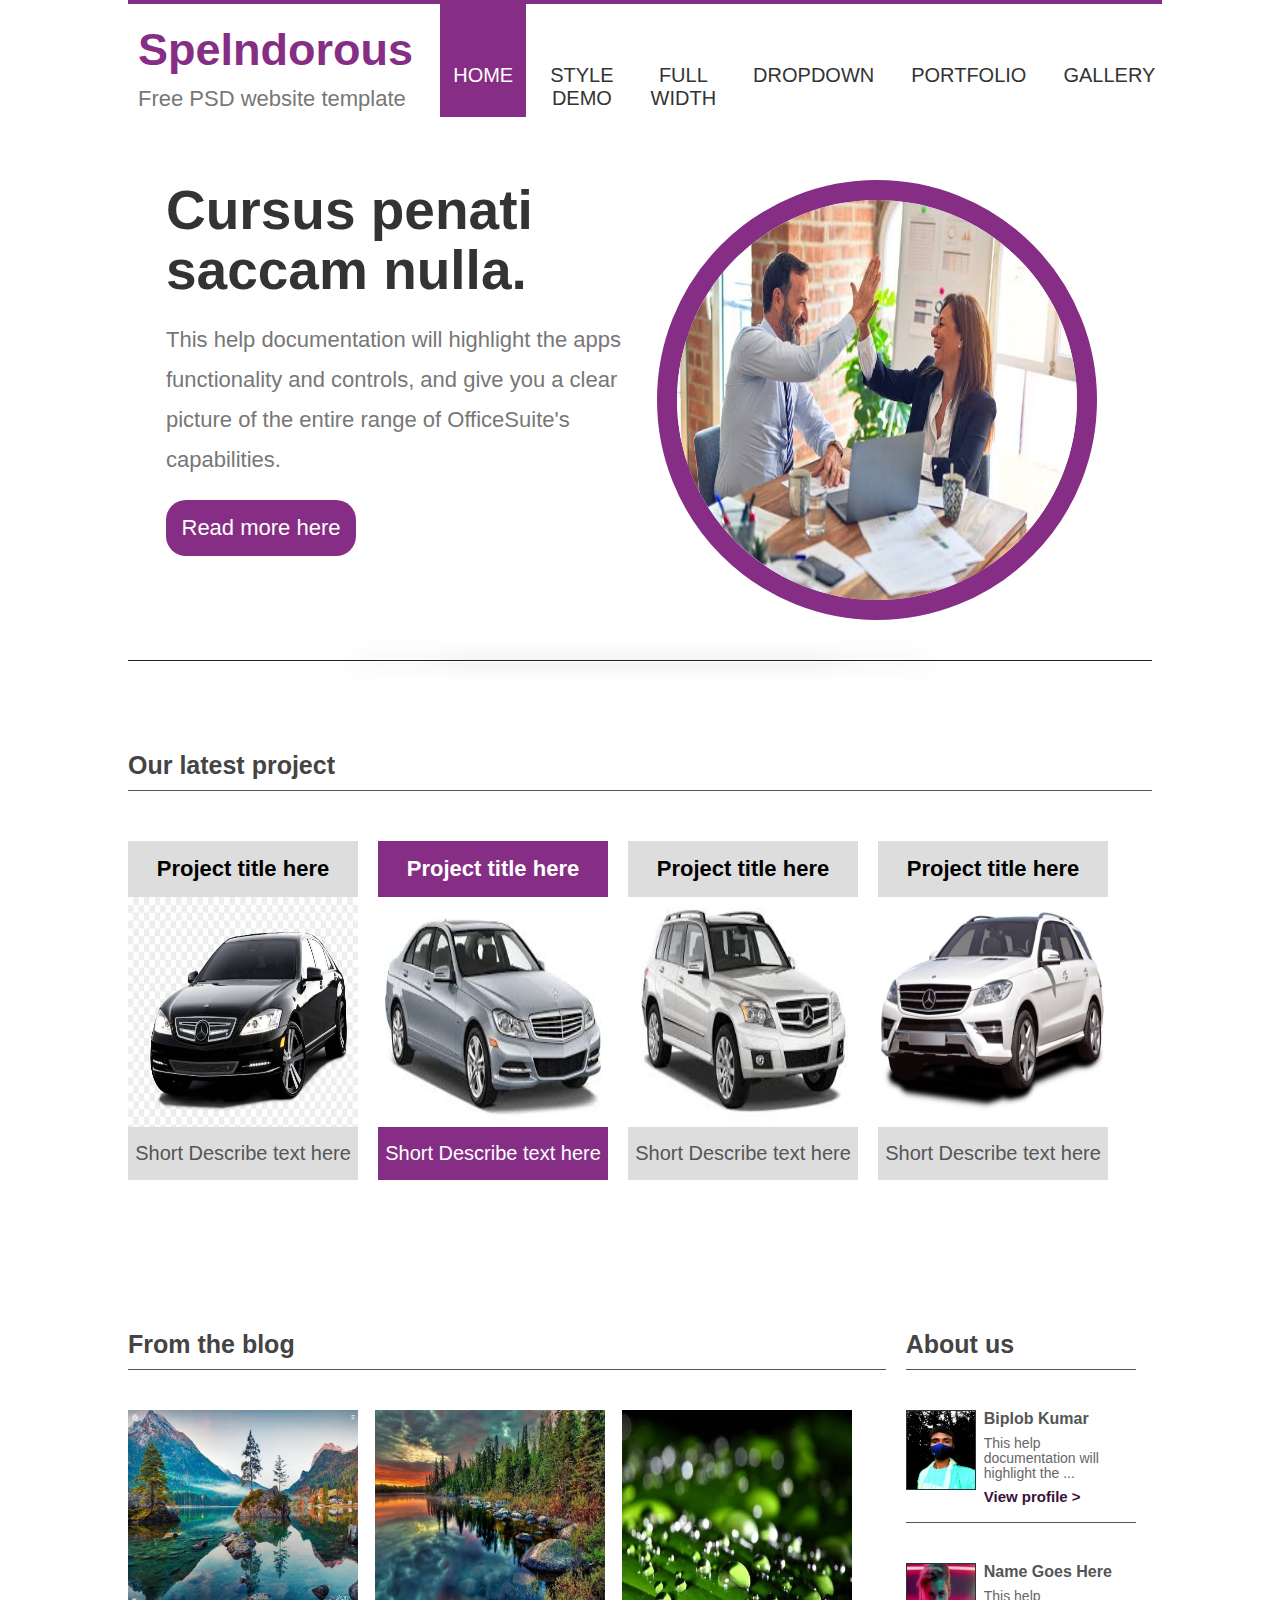
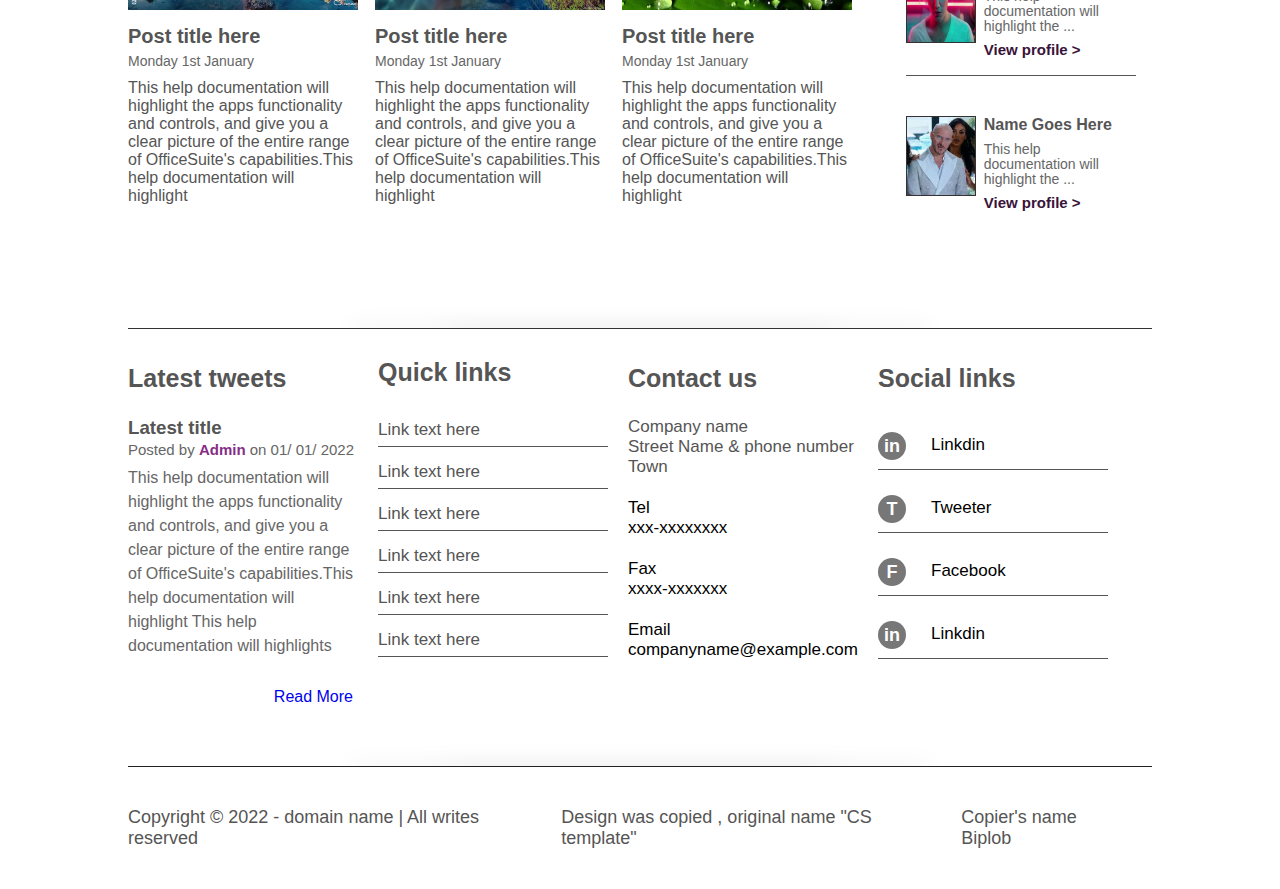
<file: index.html>
<!DOCTYPE html>
<html>
<head>
<meta name="viewport" content="width=device-width, initial-scale=1.0">
<link rel="stylesheet" href="css/homeStyle
.css" type="text/css" >
<link rel="icon" href="images/titleLogo.png" >
<link href="css/responsive/homeResponsive.css" rel="stylesheet">
<title>CS clone</title>
<script src="https://code.jquery.com/jquery-3.6.0.js" integrity="sha256-H+K7U5CnXl1h5ywQfKtSj8PCmoN9aaq30gDh27Xc0jk=" crossorigin="anonymous"></script>
	</head>
<body>

<header id="menu_name" >

<div class="container">

	<div class="wrapMenuName" >
	<div class="name" >
	
	<h1>Spelndorous</h1>
	<p>Free PSD website template</p>
	
	</div>
	<div class="mobileBtnMenu" >
	<button>☰</button>
	</div>
	<div class="menuBar" >
	<ul>
	<li><a class="home"  href="#">HOME</a></li>
	<li><a href="#">STYLE DEMO</a></li>
	<li><a href="#">FULL WIDTH</a></li>
	<li><a href="#">DROPDOWN</a></li>
	<li><a href="#">PORTFOLIO</a></li>
	<li><a href="#">GALLERY</a></li>
	</ul>
	
	</div>
	
	
	</div>

</div>

</header>
<section id="sliderSec" >

<div class="container" >
	<div class="slideWrap" >
	
	<!--
	
	<button class="btn1" > < </button>

-->
	
	
	<div class="slider" >
	
	<div class="leftcontent" >
	
	<h1>
	Cursus penati saccam nulla.
	</h1>
	<p>This help documentation will highlight the apps functionality and controls, and give  you a clear picture of the entire range of OfficeSuite's capabilities. </p>

	<button>Read more here</button>
	
	</div>
	<div class="rightContent" >
	
	<img src="images/banner.jpg" >
	
	</div>
	
	</div>
	
	<!--
	
	<button class="btn2" > > </button>

-->
	
	</div>

</div>

</section>

<section id="idofProject">

<div class="container">
     
     <div class="projectWrap">
     <h2> Our latest project</h2>
     
     
     <div class="singleProject">
     <h3>Project title here</h3>
     <div class="projectImgDiv" >
     <img src="images/car1.jpg"/>
     </div>
     <a href="#">Short Describe text here</a>   
     </div>
     
     <div class="second singleProject">
     <h3>Project title here</h3>
     <div class="projectImgDiv" >
     <img src="images/car2.jpg"/>
     </div>
     <a href="#">Short Describe text here</a>   
     </div>
     
     
     <div class="singleProject">
     <h3>Project title here</h3>
     <div class="projectImgDiv" >
     <img src="images/car3.jpg"/>
     </div>
     <a href="#">Short Describe text here</a>   
     </div>
     
     
     <div class="singleProject">
     <h3>Project title here</h3>
     <div class="projectImgDiv" >
     <img src="images/car4.jpg"/>
     </div>
     <a href="#">Short Describe text here</a>   
     </div>
     
     
     
     
     
     </div>


</div>
</section>

<section id="blogId" >

<div class="container" >

	<div class="blog_about" >
	
	<div class="blog" >
	
	<h2>From the blog</h2>
	
	<div class="post" >
	<div class="blogImg" >
	<img src="images/blog1.jpg" >
	</div>
	<h3>Post title here</h3>
	<p>
	<span>Monday </span>
	<span>1st </span>
	<span>January </span>
	</p>
	<article>
	This help documentation will highlight the apps functionality and controls, and give  you a clear picture of the entire range of OfficeSuite's capabilities.This help documentation will highlight 
	</article>
	</div>
	
	<div class="post" >
	<div class="blogImg" >
	<img src="images/blog2.jpg" >
	</div>
	<h3>Post title here</h3>
	<p>
	<span>Monday </span>
	<span>1st </span>
	<span>January </span>
	</p>
	<article>
	This help documentation will highlight the apps functionality and controls, and give  you a clear picture of the entire range of OfficeSuite's capabilities.This help documentation will highlight 
	</article>
	</div>
	
	
	
	<div class="post" >
	<div class="blogImg" >
	<img src="images/blog3.jpg" >
	</div>
	<h3>Post title here</h3>
	<p>
	<span>Monday </span>
	<span>1st </span>
	<span>January </span>
	</p>
	<article>
	This help documentation will highlight the apps functionality and controls, and give  you a clear picture of the entire range of OfficeSuite's capabilities.This help documentation will highlight 
	</article>
	</div>
	
	
	</div>
	<div class="aboutUs" >
	
	<h2> About us</h2>
		
		
	<div class="singleAbout" >
	<div class="photo" >
	<img src="./images/androw.jpg" >
	</div>
	<div class="describe" >	
	<h3>Biplob Kumar</h3>
	<p>
	This help documentation will highlight the ...
	</p>
	<a href="https://www.facebook.com/biplobKumar0404" target="_blank">View profile ></a>
	</div>
	</div>
	
	
	<div class="singleAbout" >
	<div class="photo" >
	<img src="./images/david.jpg" >
	</div>
	<div class="describe" >	
	<h3>Name Goes Here</h3>
	<p>
	This help documentation will highlight the ...
	</p>
	<a href="#">View profile ></a>
	</div>
	</div>
	
	<div class="singleAbout" >
	<div class="photo" >
	<img src="./images/json.JPG" >
	</div>
	<div class="describe" >	
	<h3>Name Goes Here</h3>
	<p>
	This help documentation will highlight the ...
	</p>
	<a href="#">View profile ></a>
	</div>
	</div>
	
	
	
	</div>
	
	
	</div>

</div>

</section>

<section id="wishList" >
<div class="container" >

	<div class="wishListWrap" >
	
	<div class="tweets commonDiv" >
	
	<h2>Latest tweets</h2>
	
	<div class="tweetSingle" >
	<h3>Latest title</h3>
	<p>
	<span>Posted by</span>
	<a href="#" >Admin</a>
	on
	<span>01</span>/
	<span>01</span>/
	<span>2022</span>
	</p>
	
	<article>
		This help documentation will highlight the apps functionality and controls, and give  you a clear picture of the entire range of OfficeSuite's capabilities.This help documentation will highlight 
	This help documentation will highlights
	</article>
	
	</div>
	
	<a class="tweetsMore"  href="#">Read More</a>
	</div>
	<div class="links commonDiv">
	
	<h2>Quick links</h2>
	
	<div class="links" >
	
	<a href="#" >Link text here</a>
	<a href="#" >Link text here</a>
	<a href="#" >Link text here</a>
	<a href="#" >Link text here</a>
	<a href="#" >Link text here</a>
	<a href="#" >Link text here</a>
	
	
	</div>
	</div>
	<div class="contactUs commonDiv">
	<h2>Contact us</h2>
	
	<div class="addr" >
	
	<p>Company name</p>
	<p>Street Name & phone number</p>
	<p>Town</p>
	
	<div class="personal" >
	<bdi>Tel</bdi>
	<bdo>xxx-xxxxxxxx</bdo>
	
	<bdi>Fax</bdi>
	<bdo>xxxx-xxxxxxx</bdo>
	
	<bdi>Email</bdi>
	<bdo>companyname@example.com</bdo>
	</div>
	
	</div>
	
	</div>
	<div class="socialLinks commonDiv">
	
	<h2>Social links</h2>
	
	<div class="icon_links" >
	
	<div class="singleSocialLink" >
	<a href="#" >in</a><p>Linkdin</p>
	</div>
	
	<div class="singleSocialLink" >
	<a href="#" >T</a><p>Tweeter</p>
	</div>
	
	<div class="singleSocialLink" >
	<a href="#" >F</a><p>Facebook</p>
	</div>
	
	<div class="singleSocialLink" >
	<a href="#" >in</a><p>Linkdin</p>
	</div>
	
	
	
	</div>
	
	</div>
	</div>

</div>
</section>


<footer>
<div class="container" >
	<div class="footerDisc" >

	<p>Copyright © 2022 - domain name | All writes reserved</p>
	<p>Design was copied , original name "CS template"</p>
	<p>Copier's name Biplob</p>
	</div>

</div>
</footer>




<script>

$(".mobileBtnMenu button").click(function(){
$(".menuBar").slideToggle(800);
});


</script>
</body>
</html>
</file>
<file: css/responsive/homeResponsive.css>
@media only screen and (max-width: 768px) {
.container {
width:95%;
}
.wrapMenuName {
border-top:2px solid #862d86;
}
.name {
width:100%;
padding-bottom:20px;
}
.name h1{
font-size:20px;
color:#862d86;
padding:10px 2px;
padding-bottom:2px;
}
.name p{
font-size:13px;
padding:2px;

}
.menuBar {
margin-bottom:10px;
width:100%;
float:right;
display:none;
}
.mobileBtnMenu {
display:block;
padding:20px 0px;
padding-bottom:1px;
}
.mobileBtnMenu button {
font-size:20px;
outline:none;
border:none;
background:#862d86;
color:white;
padding:5px 10px;
font-weight:bold;
border-radius:3px;
}
.mobileBtnMenu button:hover {
background:#fafafa;
color:#862d86;
border:1px solid #862d86;
}
.mobileBtnMenu button:active {
background:#862d86;
color:#fff;
border:1px solid #862d86;
}


.menuBar ul{
width:100%;
display:block;
}
.menuBar ul li{
display:block;
margin-right:0px;
}
.menuBar ul li a{
display:block;
font-size:15px;
padding:0px;
padding-top:10px;
padding-bottom:10px;
border-bottom:1px solid #666;
}

.slider {
width:100%;
overflow:hidden;
padding:20px 5px;
position:relative;
}
.leftcontent{
width:70%;
float:left;
overflow:hidden;
margin-left:0px;
}
.leftcontent h1{
padding-top:10px;
font-size:25px;
padding-bottom:8px;
line-height:23px;
}
.leftcontent p{
font-size:12px;
line-height:20px;
width:70%;
}
.leftcontent button {
width:130px;
margin-top:20px;
padding:5px 7px;
border-radius:7px;
font-size:14px;
}
.rightContent {
//box-sizing:border-box;
position:absolute;
width:42%;
height:150px;
padding-left:0px;
right:2%;
top:50%;
transform:translateY(-50%);
}
.rightContent img{
border:2px solid #862d86;
width:100%;
height:100%;
border-radius:50%;
}
.slideWrap {
padding-bottom:10px;
}

.slideWrap::after{
content:" ";
width:30%;
height:1px;
background:transparent;
bottom:0px;
box-shadow:0 0 4px 0px black;
}
.projectWrap {
padding:30px 0px;
}

.projectWrap h2{
text-align:center;
padding:5px 0px;
font-size:18px;
}

.singleProject {
width:48%;
margin-right:0px;
margin:10px 0px;
margin-bottom:20px;
}
.singleProject:nth-child(1) {
float:left;
}
.singleProject:nth-child(2) {
float:right;
}
.singleProject:nth-child(3) {
float:left;
}
.singleProject:nth-child(4) {
float:right;
}


.singleProject h3{
padding:8px 0;
font-size:15px;
}
.singleProject a{
padding:8px 0;
font-size:14px;
}

.blog {
width:100%;
float:none;
}
.blog h2{
text-align:center;
padding:7px 0px;
border-bottom:1px solid #555;
font-size:18px;
}
.post {
width:100%;
margin:20px 0px;
float:none;
margin-right:0px;
text-align:center;
}


.blogImg {
width:90%;
height:200px;
margin:auto;
}
.post h3{
font-size:15px;
padding:8px 0px;
padding-bottom:0px;
color:#993399;
}

.post p{
font-size:12px;
padding-bottom:6px;
}
.post article {
font-size:14px;
line-height:20px;
}
.aboutUs {
width:100%;
float:none;
margin-left:0px;
}
.aboutUs h2{
text-align:center;
padding:5px 0px;
font-size:18px;
}
.singleAbout {
margin:20px 0px;
padding-bottom:10px;
}

.photo {
margin-left:10px;
width:70px;
height:70px;
}
.describe {
box-sizing:border-box;
width:190px;
float:left;
padding-left:8px;
}
.describe h3{
font-size:15px;
padding-bottom:4px;
}
.describe p{
font-size:12px;
padding-bottom:4px;
}
.describe a{
font-size:14px;
}
.blog_about{
padding:30px 0px;
}
.blog_about::after{
content:" ";
width:30%;
bottom:0px;
box-shadow:0 0 5px 0px black;
}
.commonDiv {
width:100%;
margin-right:0px;
float:none;
}
.commonDiv h2{
padding:15px 0;
font-size:20px;
padding-bottom:14px;
text-align:center;
padding-top:27px;
} 
.tweetsMore{
font-size:12px;
padding-right:0px;
}
.tweetSingle {
width:100%;
padding-bottom:20px;
}
.tweetSingle h3{
font-size:17px;
padding-bottom:2px;
}
.tweetSingle p{
font-size:12px;
padding-bottom:5px;
}


.tweetSingle article {
font-size:13px !important;
line-height:18px;
}
.links {
margin-top:0px;
}
.links a {
font-size:14px;
padding-top:14px;
padding-bottom:5px;
text-align:center;
}

.addr p{
font-size:13px;
}
bdi,bdo{
display:block;
font-size:13px;
}

bdi{
margin-top:13px;
}
.icon_links {
width:100%;
display:flex;
align-items:center;
justify-content:center;
}
.singleSocialLink {
width:auto;
margin:0 5px;
overflow:hidden;
padding-top:0px;
padding-bottom:0px;
border-bottom:none;
margin-bottom:0px;
}
.singleSocialLink a{
margin-top:0px;
padding:4px;
width:15px;
height:15px;
font-size:15px;
}
.singleSocialLink p {
display:none;
}
.wishListWrap {
position:relative;
padding-bottom:20px;
}

.wishListWrap::after{
content:" ";
width:40%;
height:1px;
position:absolute;
background:#fff;
bottom:0px;
}
.footerDisc {
width:100%;

}
.footerDisc p{
font-size:15px;
color:#555;
margin-right:0px;
padding:3px 8px;
}

}


@media only screen and (max-width: 450px){
.singleProject {
width:90%;
float:none	!important;
overflow:hidden;
margin-right:0px;
margin:20px auto;
margin-bottom:0px;
}
.singleProject:last-child {
margin:20px auto;
}

.footerDisc p{
font-size:12px;
padding:2px;
}



}
</file>
